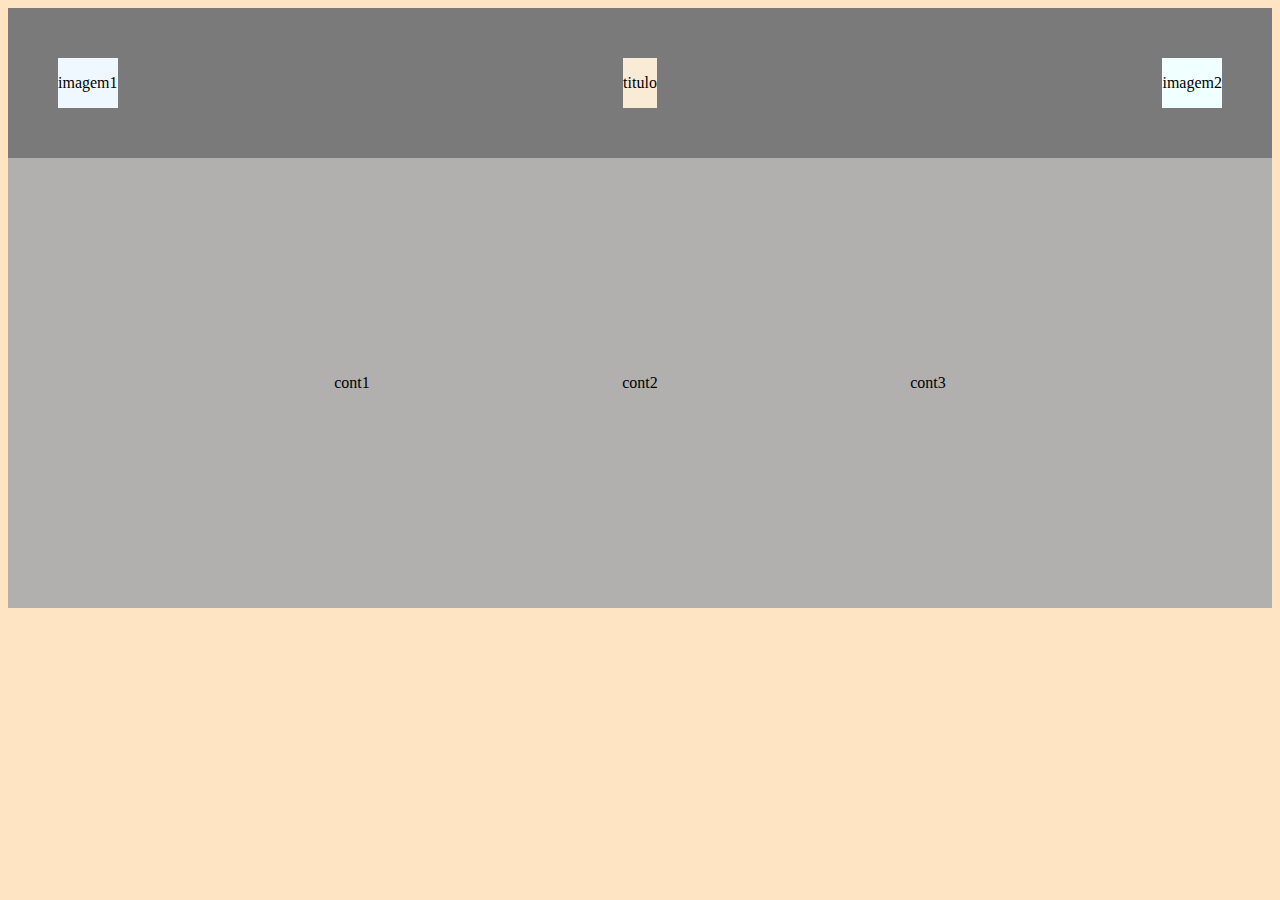
<file: aulas/12-11-24/index.html>
<!DOCTYPE html>
<html lang="en">
<head>
    <meta charset="UTF-8">
    <meta name="viewport" content="width=device-width, initial-scale=1.0">
    <link rel="stylesheet" href="style.css">
    <title>aula-12-11</title>
</head>
<body>

<div class="cabecalho">

        <div id="c1">    
<p>imagem1</p>
    </div>

        <div id="c2">
<p>titulo</p>
    </div>

         <div id="c3">
<p>imagem2</p>
    </div>

</div>




<div class="meio">

<div id="m1">
    <p>cont1</p>
</div>
<div id="m2">
    <p>cont2</p>
</div>
<div id="m3">
<p>cont3</p>
</div>

</div>
    
</body>
</html>
</file>
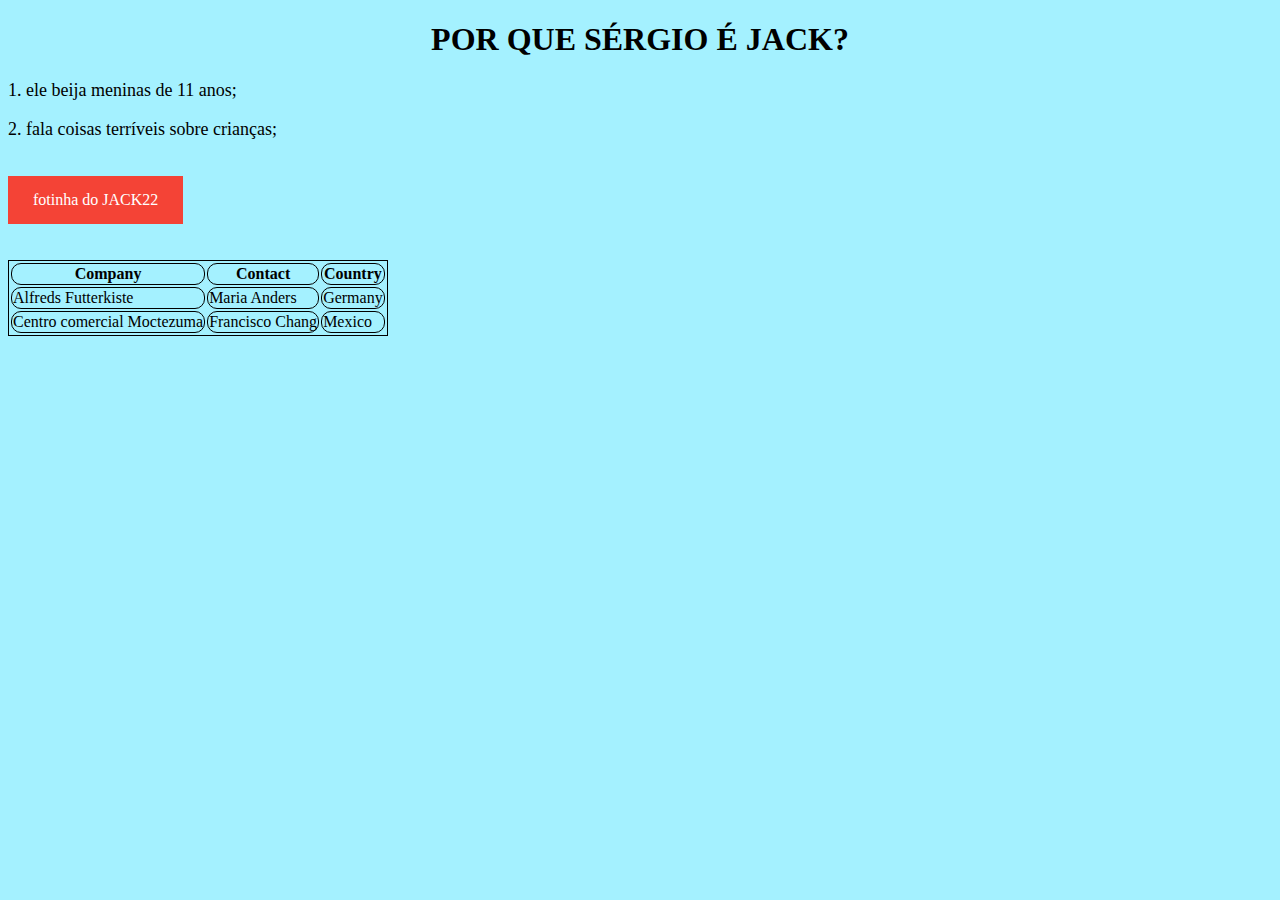
<file: aulas/30-10-24/index.html>
<!DOCTYPE html>

<html lang="en">

<head>




    <meta charset="UTF-8">
    <link rel="stylesheet" href="styles.css">
    <meta name="viewport" content="width=device-width, initial-scale=1.0">



    <title>JACK22</title>
</head>




<body>

<H1>POR QUE SÉRGIO É JACK?</H1>

<p>1. ele beija meninas de 11 anos;</p>

<p style="">2. fala coisas terríveis sobre crianças;</p>
<br>
<a href="https://th.bing.com/th/id/OIP.N7xBWEFP53OvQScCLKziogAAAA?rs=1&pid=ImgDetMain"> fotinha do JACK22 </a>

<br>
<br>
<br>

<table>
    <tr>
      <th>Company</th>
      <th>Contact</th>
      <th>Country</th>
    </tr>
    <tr>
      <td>Alfreds Futterkiste</td>
      <td>Maria Anders</td>
      <td>Germany</td>
    </tr>
    <tr>
      <td>Centro comercial Moctezuma</td>
      <td>Francisco Chang</td>
      <td>Mexico</td>
    </tr>
  </table>

    
</body>







</html>
</file>
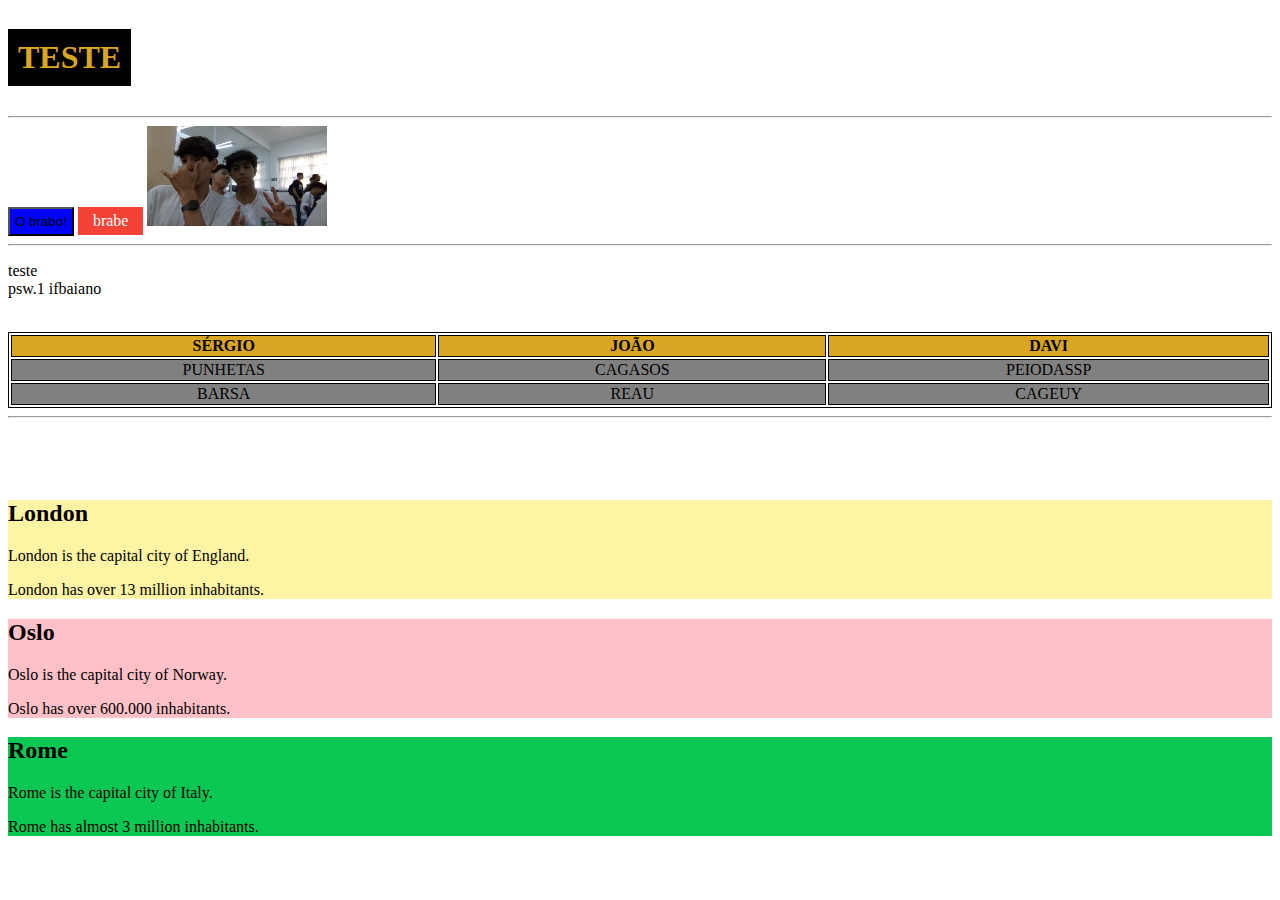
<file: testes/teste 01/index.html>
<!DOCTYPE html>
<html lang="en">
<head>
    <meta charset="UTF-8">

    <meta name="viewport" content="width=device-width, initial-scale=1.0">

    <title>site-teste</title>

    <link rel="stylesheet" href="style.css">

    <link rel="icon" type="image/x-icon" href="OIP__1_-removebg-preview.png">

</head>


<body>

<h1  
 title="Título do Site" 
 class="tit" 
>TESTE
</h1>

<hr>

<button onclick="document.location='Captura de tela 2024-10-02 154048.png'" title="aviso de rolla" >O brabo!</button>
<a href="jjpro.jpg" title="o tal do doug" class="linkd">brabe</a>
<a href="WIN_20231212_13_23_06_Pro.jpg"  title="crias 2023" >
    <img style="align-content: center;"  height="100" width="180" src="WIN_20231212_13_23_06_Pro.jpg"> 
</a>

<hr>

<p>teste <br> psw.1 ifbaiano</p>
<tr>
    <br>
    <table style="width:100%">
        <tr>
          <th>SÉRGIO</th>
          <th>JOÃO</th>
          <th>DAVI</th>
        </tr>
        <tr>
          <td>PUNHETAS</td>
          <td>CAGASOS</td>
          <td>PEIODASSP</td>
        </tr>
        <tr>
          <td>BARSA</td>
          <td>REAU</td>
          <td>CAGEUY</td>
        </tr>
      </table>



      <hr>
      <br>
      <br>
      <br>
      <div style="background-color:#FFF4A3;">
        <h2>London</h2>
        <p>London is the capital city of England.</p>
        <p>London has over 13 million inhabitants.</p>
      </div>
      
      <div style="background-color:#FFC0C7;">
        <h2>Oslo</h2>
        <p>Oslo is the capital city of Norway.</p>
        <p>Oslo has over 600.000 inhabitants.</p>
      </div>
      
      <div style="background-color:#0ac853;">
        <h2>Rome</h2>
        <p>Rome is the capital city of Italy.</p>
        <p>Rome has almost 3 million inhabitants.</p>
      </div>



    
</body>





</html>
</file>
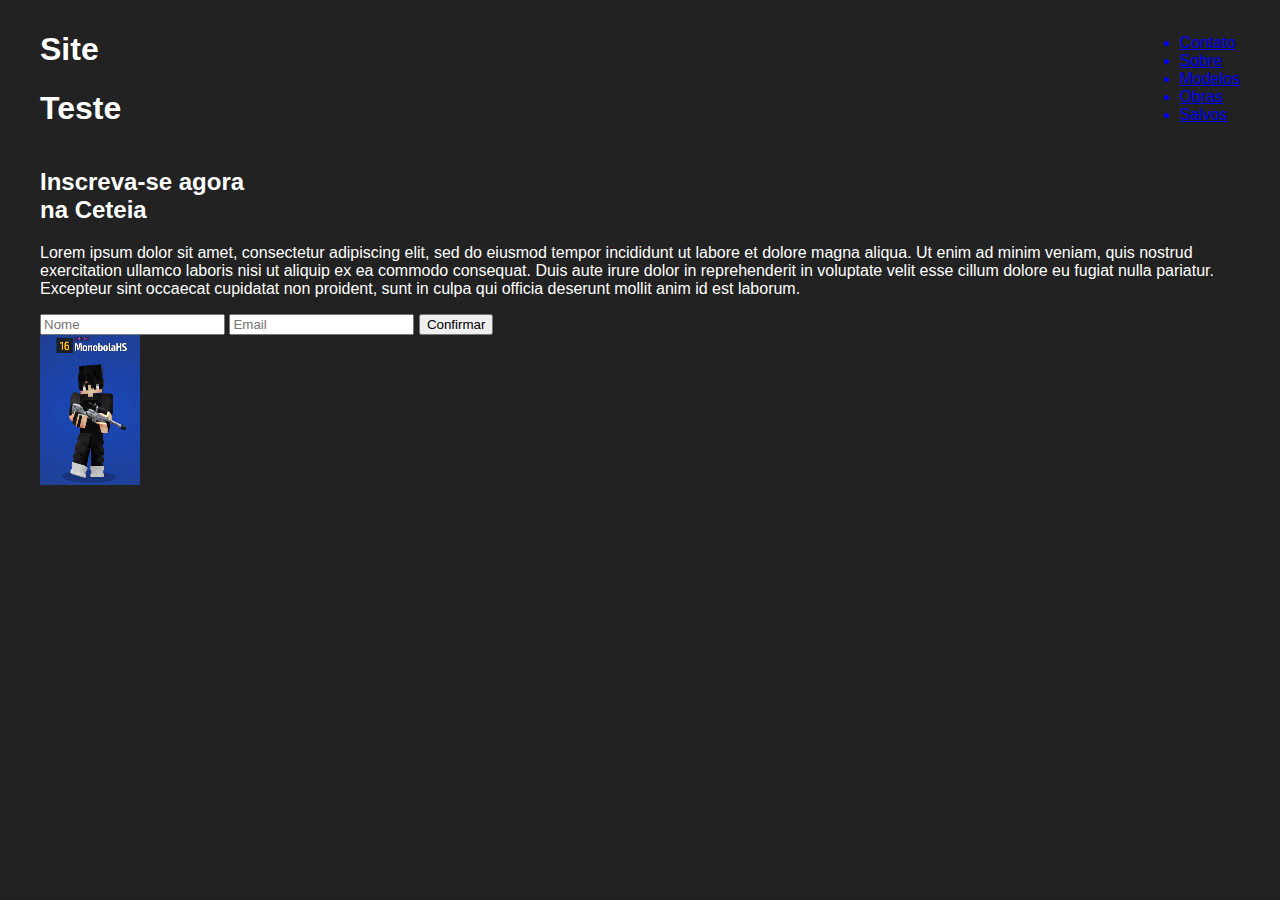
<file: testes/teste 02/index.html>
<!DOCTYPE html>
<html lang="en">


<head>
    <meta charset="UTF-8">
    <meta name="viewport" content="width=device-width, initial-scale=1.0">
    <title>teste-02</title>
    <link rel="stylesheet" href="style.css">
</head>




<body>


    <header>

<div id="titulo"> 
    <h1>Site</h1>
    <h1>Teste</h1>
</div>

<ul>
    <a href="1"><li>Contato</li></a>
    <a href="1"><li>Sobre</li></a>
    <a href="1"><li>Modelos</li></a>
    <a href="1"><li>Obras</li></a>
    <a href="1"><li>Salvos</li></a>
</ul>


    </header>

    <main>
<h2>
    Inscreva-se agora<br>na Ceteia
</h2>

<p>Lorem ipsum dolor sit amet, consectetur adipiscing elit, sed do eiusmod tempor incididunt ut labore et dolore magna aliqua. Ut enim ad minim veniam, quis nostrud exercitation ullamco laboris nisi ut aliquip ex ea commodo consequat. Duis aute irure dolor in reprehenderit in voluptate velit esse cillum dolore eu fugiat nulla pariatur. Excepteur sint occaecat cupidatat non proident, sunt in culpa qui officia deserunt mollit anim id est laborum.</p>

<form>
    <input type="text" placeholder="Nome">
    <input type="email" placeholder="Email">
    <input type="submit" value="Confirmar">
</form>

<img src="./images/Captura de tela 2024-03-09 233055.png" width="100px" height="150px">


    </main>


    


</body>




</html>
</file>
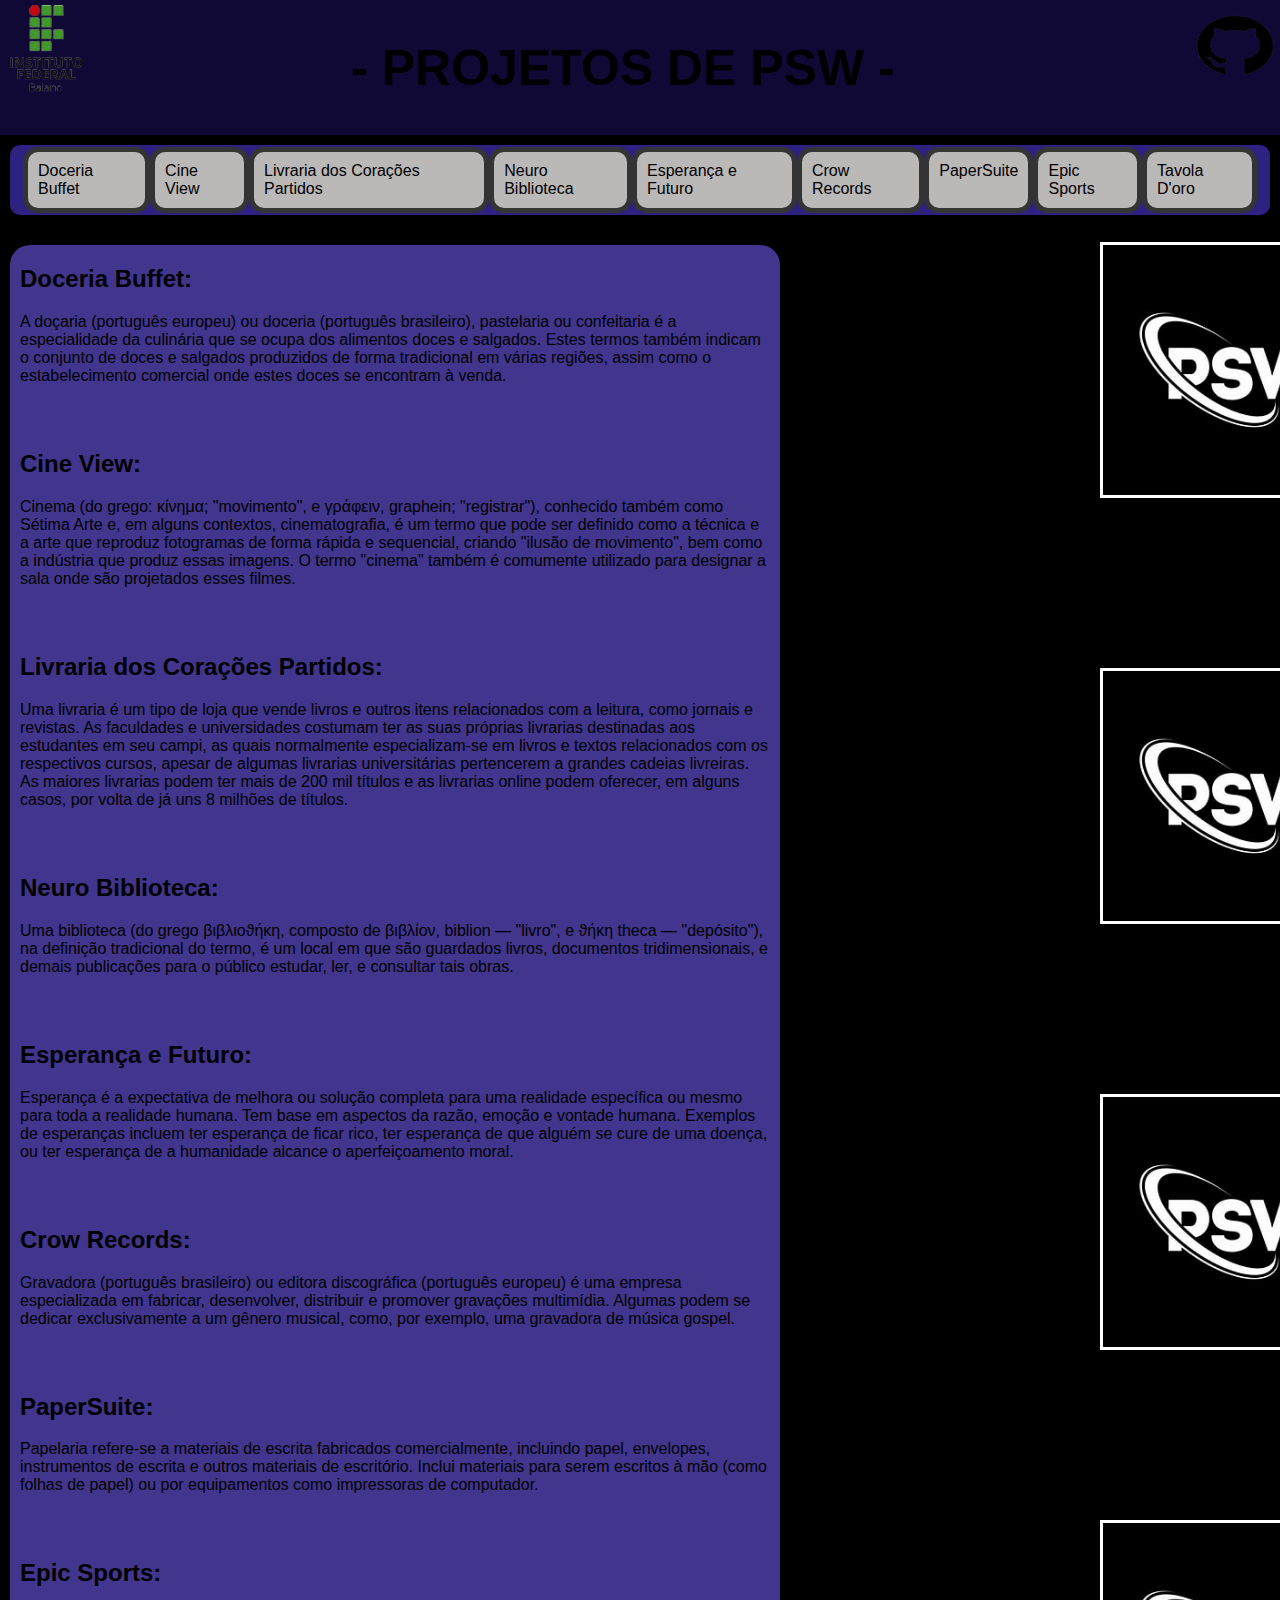
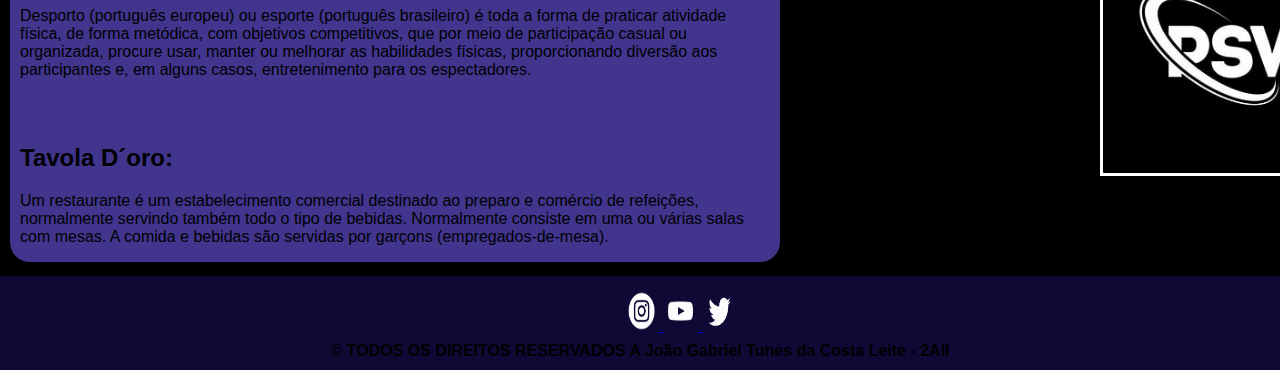
<file: testes/teste 03/index.html>
<!DOCTYPE html>
<html lang="en">
<head>

    <meta charset="UTF-8">
    <meta name="viewport" content="width=device-width, initial-scale=1.0">
    <title>Projetos PSW</title>
    <link rel="shortcut icon" href="imagens/image-removebg-preview (1).png">
    <link rel="stylesheet" href="style.css">

</head>
<body>
<header>
    <img src="imagens/image-removebg-preview (2).png" height="90px" width="80px">
    <h1 style="margin-right:34px ;" style="font-family: fantasy;">- PROJETOS DE PSW -</h1>
    <img src="imagens/image-removebg-preview (1).png" style="margin-top: 10px ;" height="60px" width="80px" >
</header>



<div class="sites">
    <a href="https://ceteia.guanambi.ifbaiano.edu.br/pswmedio/2023/2ai/buffet/src/index.php" target="_blank">Doceria Buffet</a>
    <a href="https://ceteia.guanambi.ifbaiano.edu.br/pswmedio/2023/2ai/cineview/cineview/index.php" target="_blank">Cine View</a >
    <a href="https://ceteia.guanambi.ifbaiano.edu.br/pswmedio/2023/2ai/livraria/" target="_blank">Livraria dos Corações Partidos</a>
    <a href="https://ceteia.guanambi.ifbaiano.edu.br/pswmedio/2023/2ai/neurobiblioteca/" target="_blank">Neuro Biblioteca</a>
    <a href="https://ceteia.guanambi.ifbaiano.edu.br/pswmedio/2023/2ai/sisdoacao/" target="_blank">Esperança e Futuro</a>
    <a href="https://ceteia.guanambi.ifbaiano.edu.br/pswmedio/2023/2ai/sisgravadora/funcoes/login.php" target="_blank">Crow Records</a>
    <a href="https://ceteia.guanambi.ifbaiano.edu.br/pswmedio/2023/2ai/sispapelaria/" target="_blank">PaperSuite</a>
    <a href="https://ceteia.guanambi.ifbaiano.edu.br/pswmedio/2023/2bi/sisesporte/esporte/" target="_blank">Epic Sports</a>
    <a href="https://ceteia.guanambi.ifbaiano.edu.br/pswmedio/2023/2bi/sisrestaurante/" target="_blank">Tavola D'oro</a>
</div>



<div class="textos">

    <h2>Doceria Buffet:</h2>
      <p>A doçaria (português europeu) ou doceria (português brasileiro), pastelaria ou confeitaria é a especialidade da culinária que se ocupa dos alimentos doces e salgados. Estes termos também indicam o conjunto de doces e salgados produzidos de forma tradicional em várias regiões, assim como o estabelecimento comercial onde estes doces se encontram à venda.</p>
    <div class="subt"><h2>Cine View:</h2></div>
      <p>Cinema (do grego: κίνημα; "movimento", e γράφειν, graphein; "registrar"), conhecido também como Sétima Arte e, em alguns contextos, cinematografia, é um termo que pode ser definido como a técnica e a arte que reproduz fotogramas de forma rápida e sequencial, criando "ilusão de movimento", bem como a indústria que produz essas imagens. O termo "cinema" também é comumente utilizado para designar a sala onde são projetados esses filmes.</p>

      <div class="subt"><h2>Livraria dos Corações Partidos:</h2></div>
      <p>Uma livraria é um tipo de loja que vende livros e outros itens relacionados com a leitura, como jornais e revistas. As faculdades e universidades costumam ter as suas próprias livrarias destinadas aos estudantes em seu campi, as quais normalmente especializam-se em livros e textos relacionados com os respectivos cursos, apesar de algumas livrarias universitárias pertencerem a grandes cadeias livreiras. As maiores livrarias podem ter mais de 200 mil títulos e as livrarias online podem oferecer, em alguns casos, por volta de já uns 8 milhões de títulos.</p>

      <div class="subt"><h2>Neuro Biblioteca:</h2></div>
      <p>Uma biblioteca (do grego βιβλιοϑήκη, composto de βιβλίον, biblion — "livro", e ϑήκη theca — "depósito"), na definição tradicional do termo, é um local em que são guardados livros, documentos tridimensionais, e demais publicações para o público estudar, ler, e consultar tais obras.</p>

      <div class="subt"><h2>Esperança e Futuro:</h2></div>
      <p>Esperança é a expectativa de melhora ou solução completa para uma realidade específica ou mesmo para toda a realidade humana. Tem base em aspectos da razão, emoção e vontade humana. Exemplos de esperanças incluem ter esperança de ficar rico, ter esperança de que alguém se cure de uma doença, ou ter esperança de a humanidade alcance o aperfeiçoamento moral.</p>

      <div class="subt"><h2>Crow Records:</h2></div>
      <p>Gravadora (português brasileiro) ou editora discográfica (português europeu) é uma empresa especializada em fabricar, desenvolver, distribuir e promover gravações multimídia. Algumas podem se dedicar exclusivamente a um gênero musical, como, por exemplo, uma gravadora de música gospel.</p>

      <div class="subt"><h2>PaperSuite:</h2></div>
      <p>Papelaria refere-se a materiais de escrita fabricados comercialmente, incluindo papel, envelopes, instrumentos de escrita e outros materiais de escritório. Inclui materiais para serem escritos à mão (como folhas de papel) ou por equipamentos como impressoras de computador.</p>

      <div class="subt"><h2>Epic Sports:</h2></div>
      <p>Desporto (português europeu) ou esporte (português brasileiro) é toda a forma de praticar atividade física, de forma metódica, com objetivos competitivos, que por meio de participação casual ou organizada, procure usar, manter ou melhorar as habilidades físicas, proporcionando diversão aos participantes e, em alguns casos, entretenimento para os espectadores.</p>

      <div class="subt"><h2>Tavola D´oro:</h2></div>
      <p>Um restaurante é um estabelecimento comercial destinado ao preparo e comércio de refeições, normalmente servindo também todo o tipo de bebidas. Normalmente consiste em uma ou várias salas com mesas. A comida e bebidas são servidas por garçons (empregados-de-mesa).</p>
</div>

<div class="images">
    <img src="imagens/th (1).jpeg">
    <img src="imagens/th (1).jpeg">
    <img src="imagens/th (1).jpeg">
    <img src="imagens/th (1).jpeg">
    
</div>

<footer>
    <div class="logos">

        <a href="https://www.instagram.com/" target="_blank">
<img src="imagens/image-removebg-preview (3).png">
        </a>


        <a href="https://www.youtube.com/" target="_blank">
            <img src="imagens/image-removebg-preview (4).png">
        </a>

        
        <a href="https://x.com/" target="_blank">
            <img src="imagens/image-removebg-preview (5).png">
        </a>
    </div>
    
    <h4 style="text-align: center;"> © TODOS OS DIREITOS RESERVADOS A João Gabriel Tunes da Costa Leite - 2AII</h4>
   


</footer>





    
</body>
</html>
</file>
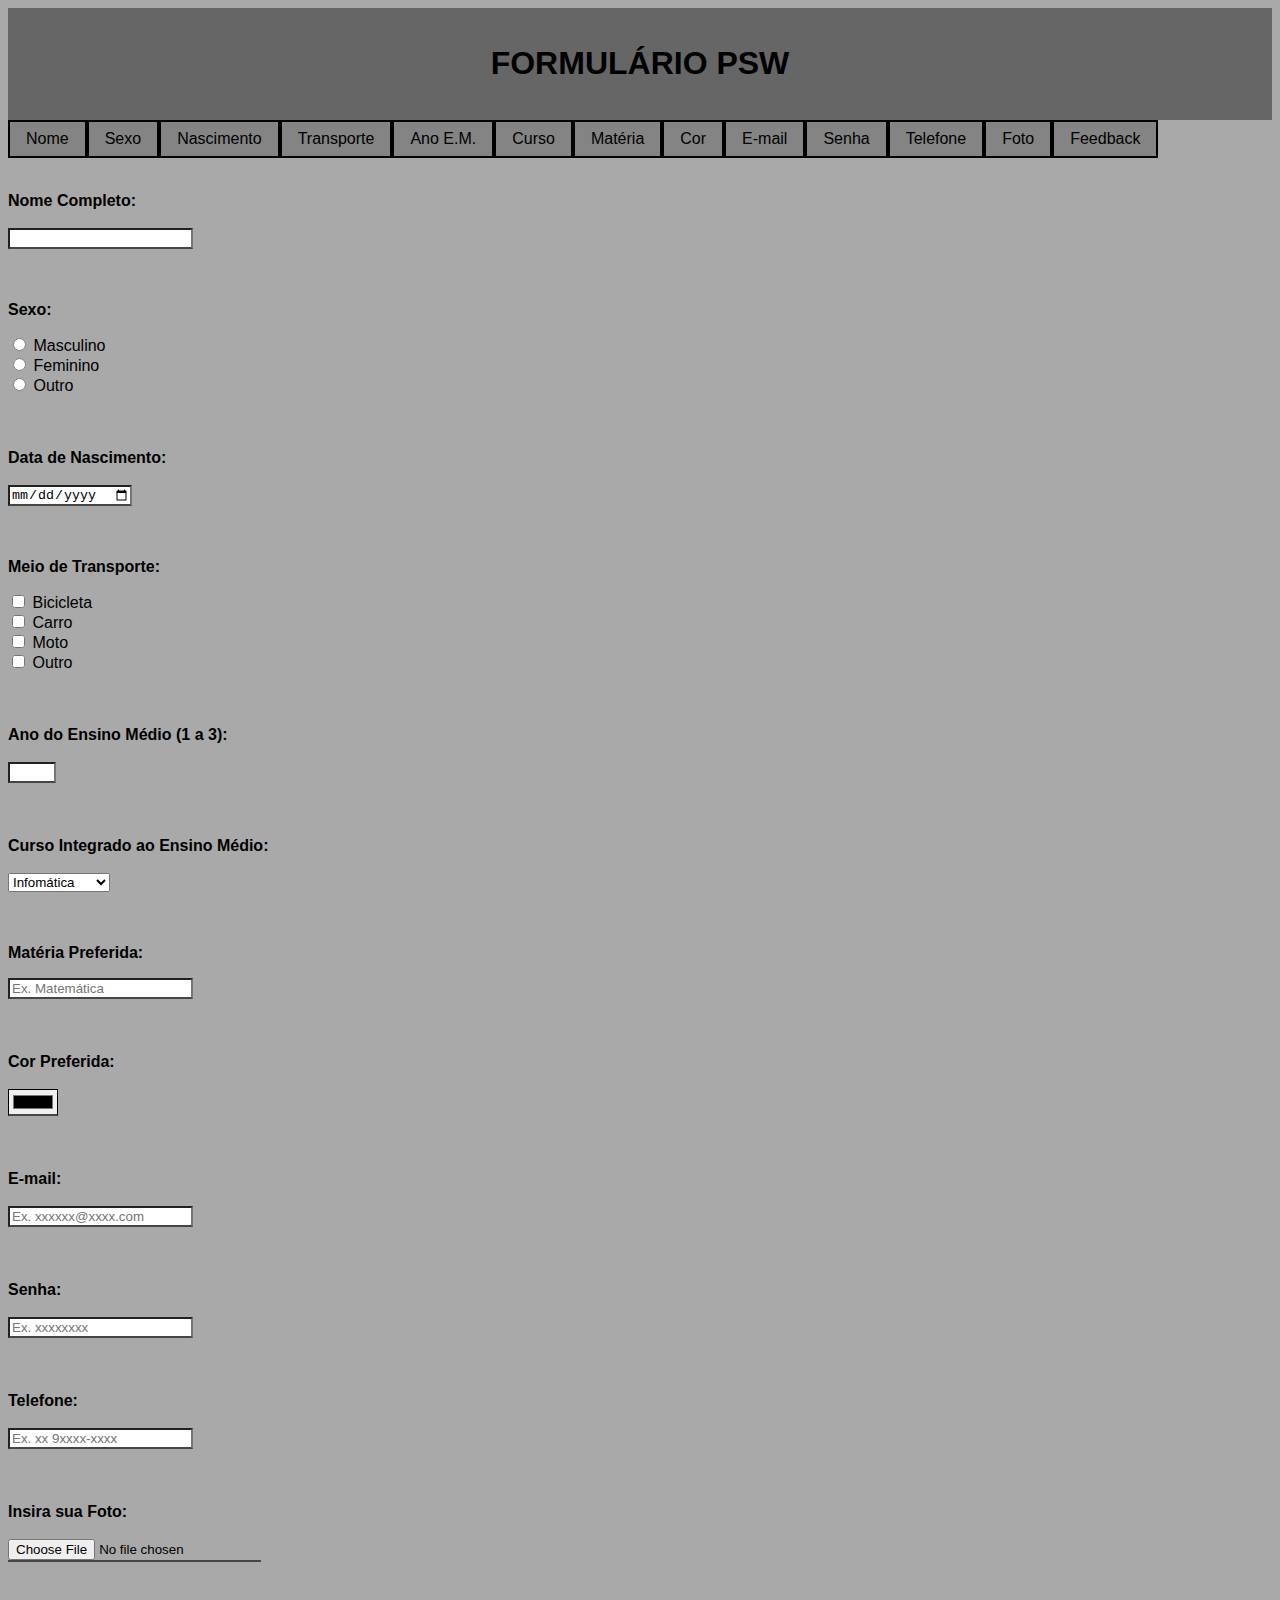
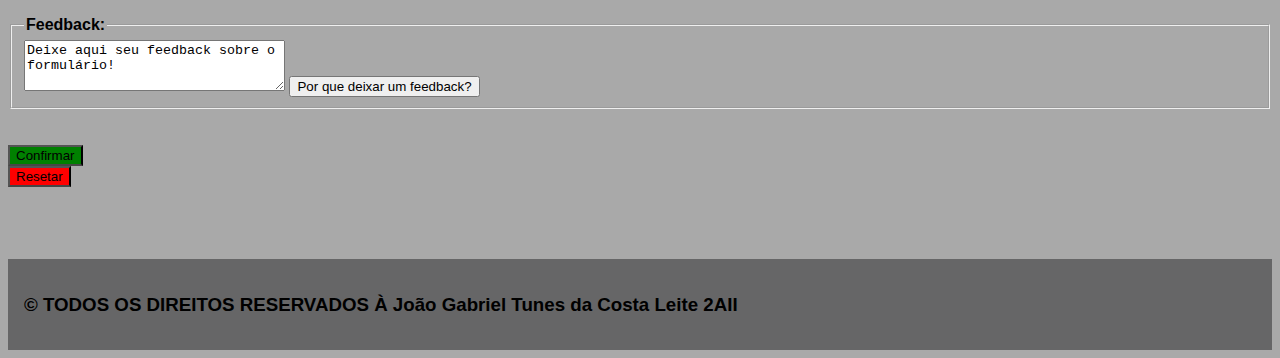
<file: testes/teste 04/index.html>
<!DOCTYPE html>
<html lang="en">
<head>
    <meta charset="UTF-8">
    <meta name="viewport" content="width=device-width, initial-scale=1.0">
    <link rel="stylesheet" href="style.css">
    <title>formulario-psw</title>
</head>


<body>

    <div class="cabecalho">

        <h1 style="text-align: center;">FORMULÁRIO PSW</h1>

    </div>

    <div class="nav">

        <ul>
            <li><a href="#nome">Nome</a></li>
            <li><a href="#sexo">Sexo</a></li>
            <li><a href="#nascimento">Nascimento</a></li>
            <li><a href="#transporte">Transporte</a></li>
            <li><a href="#ano">Ano E.M.</a></li>
            <li><a href="#cursos">Curso</a></li>
            <li><a href="#materia">Matéria</a></li>
            <li><a href="#cor">Cor</a></li>
            <li><a href="#email">E-mail</a></li>
            <li><a href="#senha">Senha</a></li>
            <li><a href="#fone">Telefone</a></li>
            <li><a href="#foto">Foto</a></li>
            <li><a href="#feedback">Feedback</a></li>
        </ul> 

<br>
<br>        


    </div>


    <div class="forms">

<br>
<br>


        <div id="nome">
            <label for="nome"> <strong>Nome Completo: </strong> </label><br><br>
            <input type="text" id="nome" name="nome">
        </div>
<br>
<br>
         
        <div id="sexo">
            <p> <strong> Sexo: </strong> </p>
            <input type="radio" id="masc" name="sexo" value="masculino">
            <label for="masc">Masculino</label><br>
            <input type="radio" id="femi" name="sexo" value="feminino">
            <label for="femi">Feminino</label><br>
            <input type="radio" id="outr" name="sexo" value="outro">
            <label for="outr">Outro</label>
        </div>

<br>
<br>
<br>
    
        <div id="nascimento">
            <label for="nascimento"> <strong> Data de Nascimento: </strong> </label> <br> <br>
            <input type="date" id="nascimento" name="nascimento">
        </div>

<br>
<br>
 
        <div id="transporte">
            <p> <strong> Meio de Transporte: </strong> </p>       
            <input type="checkbox" id="veiculo1" name="veiculo1" value="bicicleta">
            <label for="veiculo1"> Bicicleta</label><br>
            <input type="checkbox" id="veiculo2" name="veiculo2" value="carro">
            <label for="veiculo2"> Carro</label><br>
            <input type="checkbox" id="veiculo3" name="veiculo3" value="moto">
            <label for="veiculo3"> Moto</label><br>
            <input type="checkbox" id="veiculo4" name="veiculo4" value="outro">
            <label for="veiculo3"> Outro</label>
        </div>
<br>
<br>
<br> 

        <div id="ano">
            <label for="ano-em"> <strong> Ano do Ensino Médio (1 a 3): </strong> </label> <br> <br> 
            <input type="number" id="ano-em" name="ano-em" min="1" max="3" placeholder="">
        </div>

<br>
<br>
<br>

        <div id="cursos">
            <label for="cursos"> <strong> Curso Integrado ao Ensino Médio: </strong> </label> <br><br>
            <select id="cursos" name="cursos">
              <option value="agropecuaria">Agropecuária</option>
              <option value="agroindustria">Agroindústria</option>
              <option value="informatica" selected>Infomática</option>
            </select> 
        </div>

<br>
<br>
    
        <div id="materia">
            <p> <strong> Matéria Preferida: </strong> </p>
            <input list="materias" placeholder="Ex. Matemática">
             <datalist id="materias">
              <option value="Matemática">
              <option value="Português">
              <option value="Inglês">
              <option value="PSW">
              <option value="ASW">
              <option value="Filosofia">
              <option value="História">
              <option value="Geografia">
              <option value="PI">
              <option value="Sociologia">
             </datalist>
        </div>

<br>
<br>
<br>

        <div id="cor">
            <label for="cor-pref"> <strong> Cor Preferida: </strong><br><br> </label>
            <input type="color" id="cor-pref" name="cor-pref">
        </div>

<br>
<br>
<br>    

        <div id="email">
            <label for="email"> <strong> E-mail: </strong> </label> <br> <br>
            <input type="email" id="email" name="email" placeholder="Ex. xxxxxx@xxxx.com">
        </div>

<br>
<br>
<br>

        <div id="senha">
            <label for="senha"><strong> Senha:</strong></label><br><br>
            <input type="password" id="senha" name="senha" minlength="8" placeholder="Ex. xxxxxxxx">
        </div>

<br>
<br>
<br>

        <div id="fone">
            <label for="fone"><strong> Telefone: </strong></label> <br> <br>
            <input type="tel" id="fone" name="fone" pattern="[0-9]{2} [9]{1}[0-9]{4}-[0-9]{4}" placeholder="Ex. xx 9xxxx-xxxx">
        </div>

<br>
<br>
<br>

        <div id="foto">
            <label for="foto-pessoal"> <strong> Insira sua Foto: </strong> </label> <br> <br>
            <input type="file" id="foto-pessoal" name="foto-pessoal">
        </div>

<br>
<br>
<br>  



        <div id="feedback">
            <fieldset>
            <legend> <strong> Feedback: </strong> </legend>
            <textarea name="feedback" rows="3" cols="30">
Deixe aqui seu feedback sobre o formulário!
            </textarea> 

            <button type="button" onclick="alert('Pois é com o ponto de vista de outras pessoas que conseguimos enxergar melhor o nosso projeto!')">Por que deixar um feedback?</button> 
            </fieldset>
        </div>

<br>
<br> 
        <div id="confirmar">
            <input type="submit" value="Confirmar">
        </div>

        <div id="resetar">
            <input type="reset" value="Resetar">
        </div>
         

    </div>

<br>
<br>
<br>
<br>
    <div class="rodape">
        <h3>© TODOS OS DIREITOS RESERVADOS À João Gabriel Tunes da Costa Leite 2AII</h3>
    </div>

</body>
</html>
</file>
<file: aulas/12-11-24/style.css>
body {
background-color: bisque;
}


.cabecalho {
background-color: rgb(122, 122, 122);
display: flex;
justify-content: space-between;
padding: 50px;
}

#c1 {
    background-color: aliceblue;
}

#c2 {
background-color: antiquewhite;
}

#c3 {
    background-color: azure;
}



.meio {
    background-color: rgb(177, 176, 175);
    display: flex;
    justify-content: space-around;
    padding: 200px;
}
</file>
<file: aulas/30-10-24/styles.css>
body {background-color: rgb(164, 241, 255);}

h1 {text-align: center;}

p {font-size: 18px;}

a {font-size: 16px;}



table, th, td {
    border: 1px solid black;
   
  }

  th, td {
  border: 1px solid black;
  border-radius: 10px;
}

a:link, a:visited {
    background-color: #f44336;
    color: white;
    padding: 15px 25px;
    text-align: center;
    text-decoration:double;
    display: inline-block;
}

a:hover, a:active {
    background-color: red;
  }
</file>
<file: testes/teste 01/style.css>
h1.tit {text-align: center;
    color: goldenrod;
    background-color: black;
    display: inline-block;
    padding: 10px;
 }
h1.tit:hover {color: darkgray;
}

a.linkd:hover {background-color: gray;} 

a.linkd {background-color: #f44336;
    color: white;
    padding: 5px 15px;
    text-decoration: none;
    display: inline-block;}

    a:hover {border: solid 1px;}

button:hover {background-color: gray;}

button {background-color: blue;
padding: 5px;}


table, th, td {
    border:1px solid black;
  }
  td {text-align: center;
background-color: gray;}
th{background-color: goldenrod;}

div :hover {background-color: rgb(167, 153, 77);
}
</file>
<file: testes/teste 02/style.css>
body {
    background-color: rgb(34, 34, 34);
    color: white;
    font-family: Verdana, Geneva, Tahoma, sans-serif;
    max-width: 1200px;
    margin: 0 auto;
    padding: 10px;
}

header {display: flex; 
    flex-direction: row; 
    justify-content: space-between;
    align-items: center;
}

#titulo {flex-direction: column;
line height: 10px;}
</file>
<file: testes/teste 03/style.css>
body {
    margin: 0%;
    background-color:rgb(0, 0, 0);
    font-family:'Segoe UI', Tahoma, Geneva, Verdana, sans-serif;
}

h1 {
    font-size: 50px;
}

header {
    background-color: rgb(16, 9, 54);
    display: flex;
    padding: 0.4%;
    justify-content: space-between;
    text-align: center;
}

header img {

    margin-top: ;
}

.sites {
    display: flex;
    justify-content: space-between;
    margin: 10px 10px;
    border-radius: 10px;
    border-color: black;
    background-color: rgb(46, 34, 129);
    padding: 2px 13px;
    
    }

.sites a {
    background-color: rgb(187, 184, 184);
    padding: 10px;
    border-radius: 15px;
    text-decoration: none;
    border: solid 5px;
    border-color: rgb(52, 52, 52);
    transition-duration: 1.0s;   
    transition: all 0.5s;
    color: black;
}

.sites a:hover {
    background-color:rgb(95, 124, 160);
    font-size: 18px;
    transition-duration: 1.0s;   
    transition: all 0.5s;
}

.sites a:visited {
    color: rgb(0, 0, 0);
}

.textos {
    background-color: rgb(65, 53, 142);
    display:block;
    align-content: center;
    margin-top: 30px;
    margin-left: 10px;
    margin-right: 500px;
    border-radius: 20px;
    padding: 0px 10px;
    width: auto;
}


.subt {
    margin-top: 65px
}

.images {
    display: flex;
    flex-direction: column;
    width: 20%;
    margin-left: 1100px;
    margin-top: -1620px;


}

.images img{

    border: solid white;
    margin-bottom: 170px ;
}

footer {
    background-color: rgb(16, 9, 54);
padding-bottom: 10px;
margin-top: -70px;
}

.logos {
    
    margin-left: 624px;
}
.logos img {
    margin-top: 15px;
    height: 40px;
    width: 35px;
}

h4 {
    color: rgb(0, 0, 0);
    margin-top: 7px;
    margin-bottom: 0px;
}
</file>
<file: testes/teste 04/style.css>
body {
    background-color: darkgrey;
    font-family:'Segoe UI', Tahoma, Geneva, Verdana, sans-serif;
}



.cabecalho {
    background-color: rgb(102, 102, 103);
    padding: 16px;
}



ul {
    list-style-type: none;
    margin: 0;
    padding: 0;
  }



  li {
    float:left;
  }


li a {

  display: block;
  padding: 8px 16px;
  background-color: #848484;
  text-align: center;
  text-decoration: none;
  color: black;
  border: solid 2px;
}


li a:hover {
    background-color: #4b4a4a; }


input {
        border-bottom: 2px solid rgb(70, 70, 70);
}


input:focus {
    background-color: rgb(149, 149, 149);
    
  }


#nome input:focus {
   width: 50%;
}


#confirmar input {

    background-color: green;
}

#resetar input {

    background-color: red;
}

.rodape {

    background-color: rgb(102, 102, 103);
    padding: 16px;}
</file>
